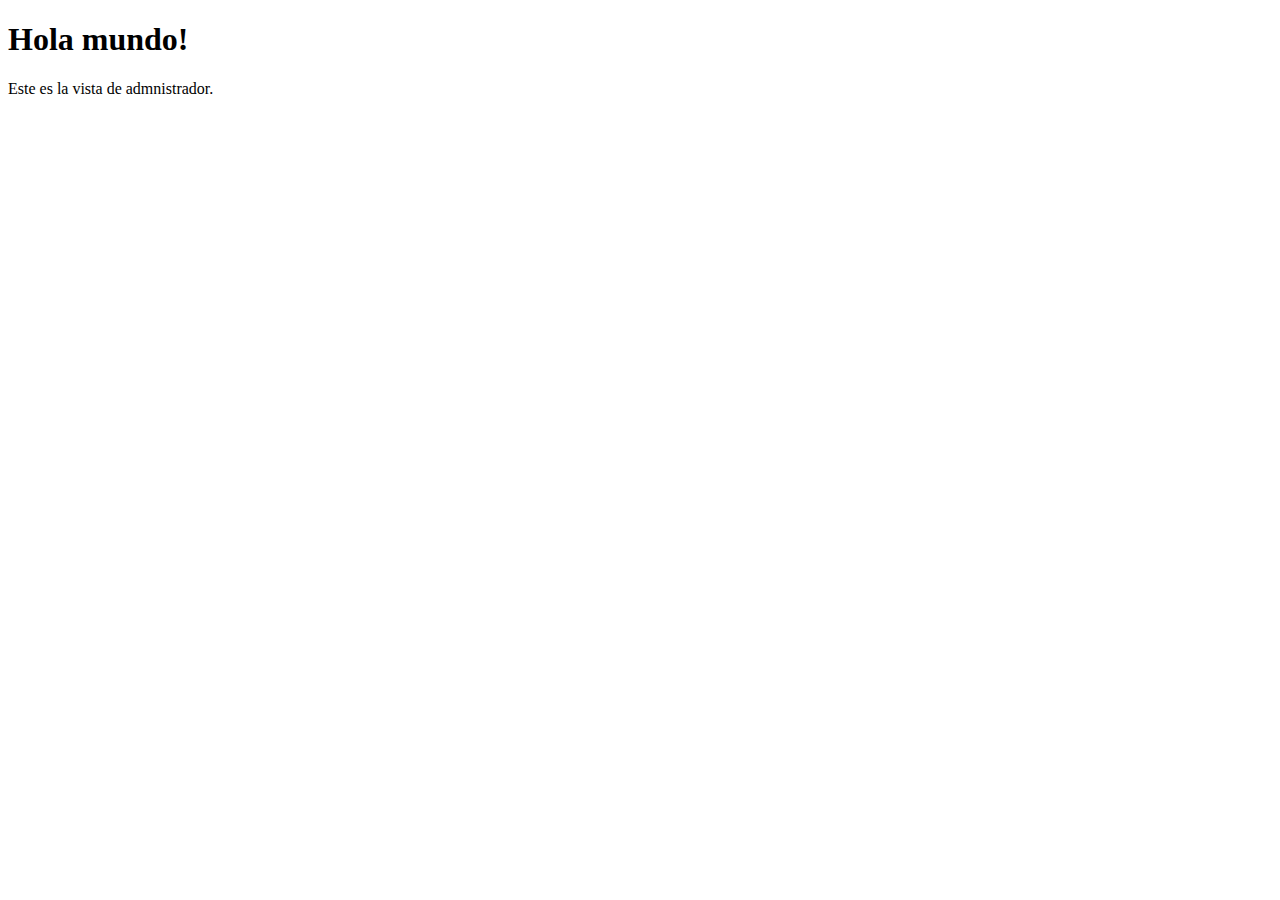
<file: login/admin.html>
<!DOCTYPE html>
<HTML>
  <head>
    <title>VISTA ADMINISTRADOR</title>
  </head>
  <body>
    <div id="una capa">
      <h1>Hola mundo!</h1>
      <p>Este es la vista de admnistrador.</p>
    </div>
  </body>  
</HTML>
</file>
